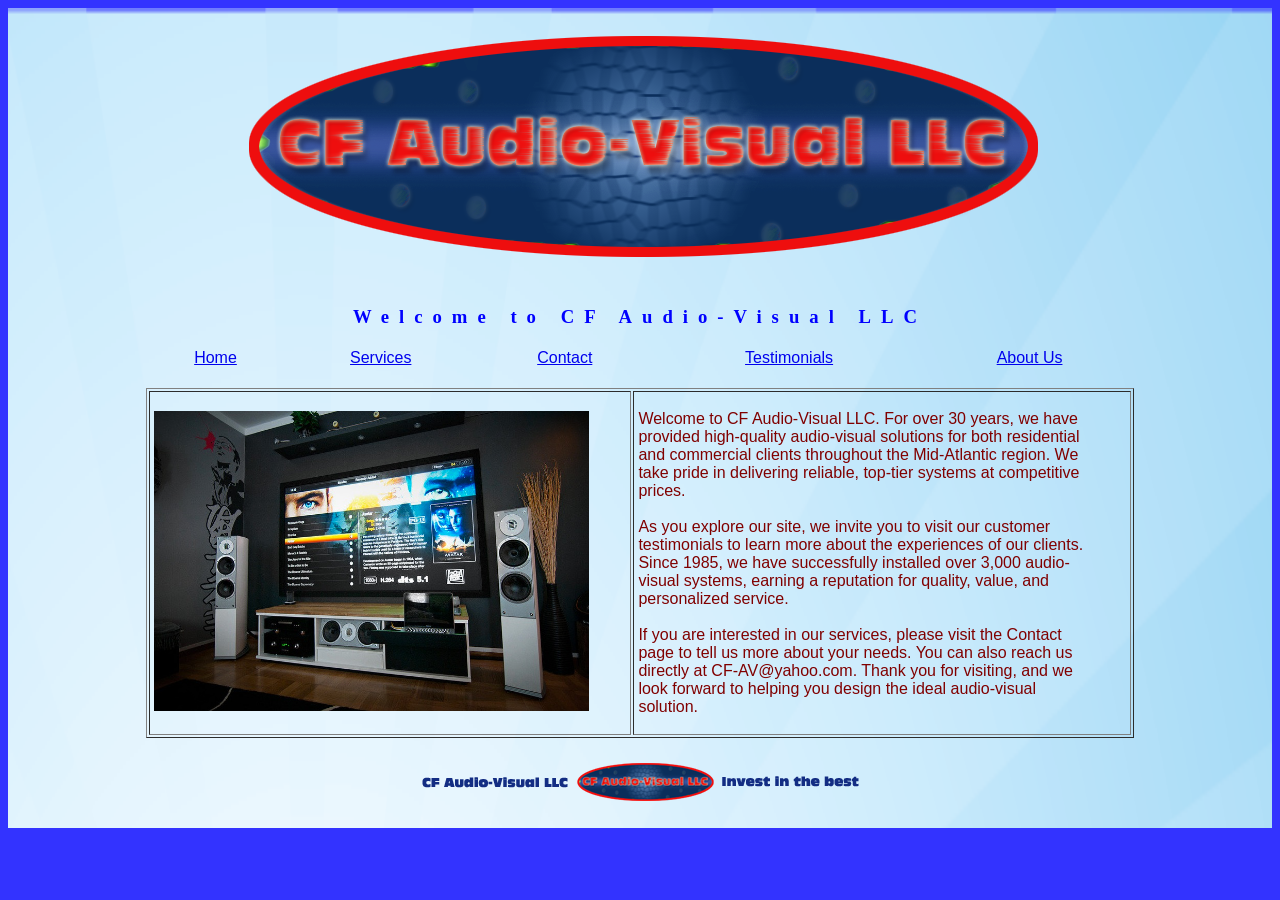
<file: index.html>
<!-- This HTML was written by Tom Davidson on 12/1/2016 for the SNHU IT-270-Q1394 Web Site Design Class -->
<!DOCTYPE html>
<html>
<head>
<title>CF Audio Visual LLC</title>
<link rel="stylesheet" href="site.css"/>
</head>

<section id="main">

<body bgcolor="#3333ff">
<!-- Header Logo Placement-->
<div class="CF-LOGO" align="center"> <img src="images/CF-AV-Logo.png">
</div>

<!--Subheader for each page to include Home, Services, Contact, Testimonials, Our History-->
<div>
<h3 #main> Welcome to CF Audio-Visual LLC</h3>
</div>



<!--Navigation Table-->

<table summary="This is the site navigation table" align="center" width="988px">
<tr>
<td align="center"><a href="index.html">Home</a></td>
<td align="center"><a href="services.html">Services</a></td>
<td align="center"><a href="contact.html">Contact</a></td>
<td align="center"><a href="testimonials.html">Testimonials</a></td>
<td align="center"><a href="about.html">About Us</a></td>
</table>

<br>


<!--This is the main table that will hold my content-->
<table summary="This is a summary that can help assisted readers or the visually impaired but is not visible in the browser" align="center" width="988px" padding="5" border="1" height="350">
<thead>
	
<tr>

<!--this is the area where content will go in the left column of each page-->
<td>
<table summary="Content Area 1" width="435px">

<!--this is where I input my image and specify image size-->
<td><img src="images/home-theatre-system.jpg" height="300" width="435">





</td>
</table>
</td>

<!--this is the area where content will go in the right column of each page-->
<td>
<table summary="Content Area 2" width="455px">
<td>Welcome to CF Audio-Visual LLC. For over 30 years, we have provided high-quality audio-visual solutions for both residential and commercial clients throughout the Mid-Atlantic region. We take pride in delivering reliable, top-tier systems at competitive prices. 


<br>
<br>
As you explore our site, we invite you to visit our customer testimonials to learn more about the experiences of our clients. Since 1985, we have successfully installed over 3,000 audio-visual systems, earning a reputation for quality, value, and personalized service. 
<br>
<br>

If you are interested in our services, please visit the Contact page to tell us more about your needs. You can also reach us directly at CF-AV@yahoo.com. Thank you for visiting, and we look forward to helping you design the ideal audio-visual solution.
</td>
</table>
</td>

</tr>
</thead>
</table>
</div>
<br>



<div class="footer-image" align="center"> <img src="images/CF-AV-Footer.png">
</div>
<br>

</section id="main">

</body>
</html>
</file>
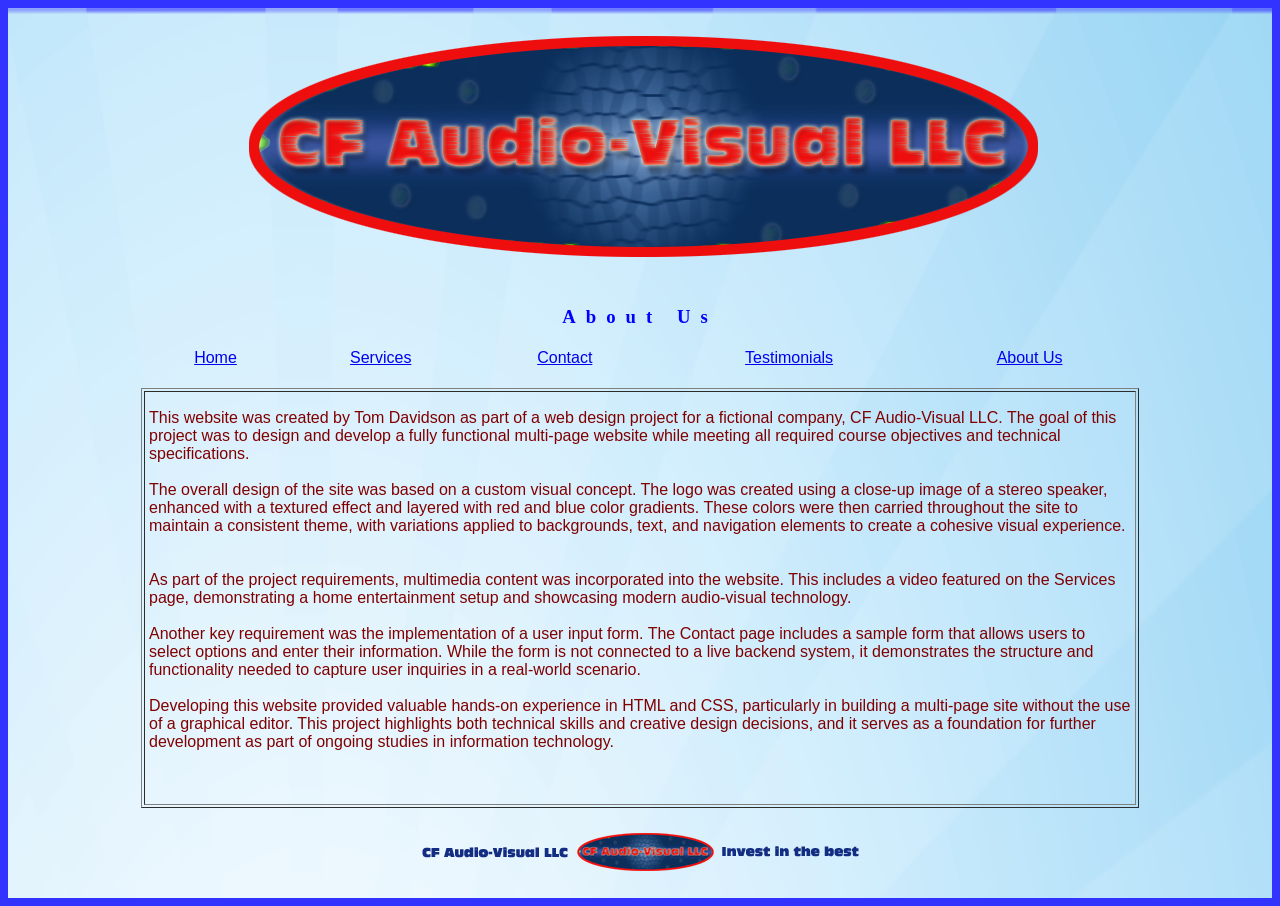
<file: about.html>
<!-- This HTML was written by Tom Davidson on 12/1/2016 for the SNHU IT-270-Q1394 Web Site Design Class -->
<!DOCTYPE html>
<html>
<head>
<title>CF Audio Visual LLC</title>
<link rel="stylesheet" href="site.css"/>
</head>

<section id="main">

<body bgcolor="#3333ff">

<!-- Header Logo Placement-->
<div class="CF-LOGO" align="center"> <img src="images/CF-AV-Logo.png">
</div>

<!--Subheader for each page to include Home, Services, Contact, Testimonials, Our History-->
<div>
<h3 #main>About Us</h3>
</div>



<!--Navigation Table-->

<table summary="This is the site navigation table" align="center" width="988px">
<tr>
<td align="center"><a href="index.html">Home</a></td>
<td align="center"><a href="services.html">Services</a></td>
<td align="center"><a href="contact.html">Contact</a></td>
<td align="center"><a href="testimonials.html">Testimonials</a></td>
<td align="center"><a href="about.html">About Us</a></td>
</table>

<br>


<!--This is the main table that will hold my content-->
<table summary="This is a summary that can help assisted readers or the visually impaired but is not visible in the browser" align="center" width="988px" padding="5" border="1" height="420">
<thead>
	
<tr>

<!--this is the area where content will go in the left column of each page-->
<td>
<table summary="Content Area 1" width="988px">
<td>This website was created by Tom Davidson as part of a web design project for a fictional company, CF Audio-Visual LLC. The goal of this project was to design and develop a fully functional multi-page website while meeting all required course objectives and technical specifications. 

<br>
<br>The overall design of the site was based on a custom visual concept. The logo was created using a close-up image of a stereo speaker, enhanced with a textured effect and layered with red and blue color gradients. These colors were then carried throughout the site to maintain a consistent theme, with variations applied to backgrounds, text, and navigation elements to create a cohesive visual experience. 
<br>
<br>

<br>As part of the project requirements, multimedia content was incorporated into the website. This includes a video featured on the Services page, demonstrating a home entertainment setup and showcasing modern audio-visual technology.
<br>
<br>
Another key requirement was the implementation of a user input form. The Contact page includes a sample form that allows users to select options and enter their information. While the form is not connected to a live backend system, it demonstrates the structure and functionality needed to capture user inquiries in a real-world scenario.
<br>
<br>
Developing this website provided valuable hands-on experience in HTML and CSS, particularly in building a multi-page site without the use of a graphical editor. This project highlights both technical skills and creative design decisions, and it serves as a foundation for further development as part of ongoing studies in information technology. 

<br>
<br> 
<br></td>
</table>
</td>

</tr>
</thead>
</table>
</div>
<br>



<div class="footer-image" align="center"> <img src="images/CF-AV-Footer.png">
</div>
<br>

</section id="main">

</body>
</html>
</file>
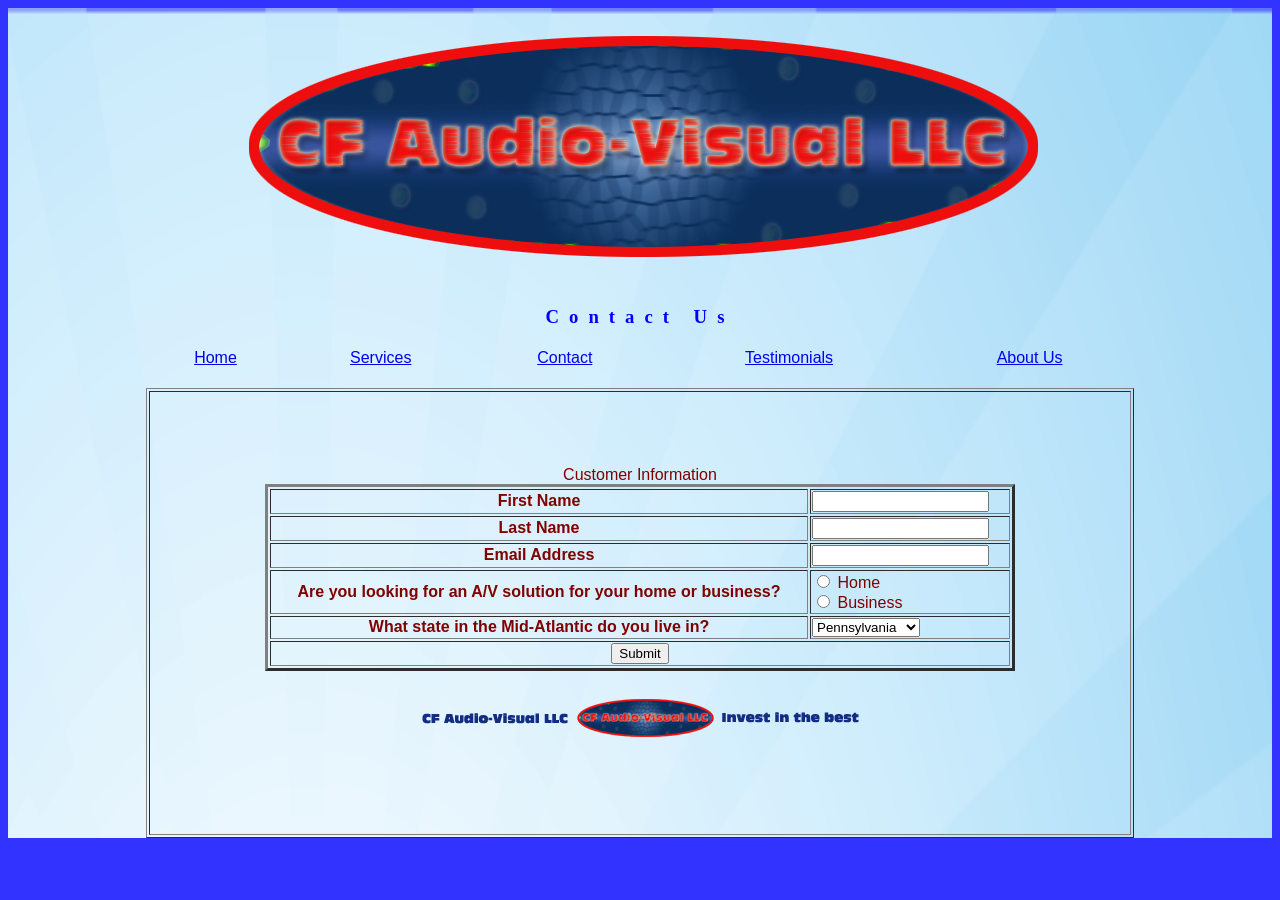
<file: contact.html>
<!-- This HTML was written by Tom Davidson on 12/1/2016 for the SNHU IT-270-Q1394 Web Site Design Class -->
<!DOCTYPE html>
<html>
<head>
<title>CF Audio Visual LLC</title>
<link rel="stylesheet" href="site.css"/>
</head>

<section id="main">

<body bgcolor="#3333ff">
<!-- Header Logo Placement-->
<div class="CF-LOGO" align="center"> <img src="images/CF-AV-Logo.png">
</div>

<!--Subheader for each page to include Home, Services, Contact, Testimonials, Our History-->
<div>
<h3 #main> Contact Us</h3>
</div>



<!--Navigation Table-->

<table summary="This is the site navigation table" align="center" width="988px">
<tr>
<td align="center"><a href="index.html">Home</a></td>
<td align="center"><a href="services.html">Services</a></td>
<td align="center"><a href="contact.html">Contact</a></td>
<td align="center"><a href="testimonials.html">Testimonials</a></td>
<td align="center"><a href="about.html">About Us</a></td>
</table>

<br>


<!--This is the main table that will hold my content-->
<table summary="This is a summary that can help assisted readers or the visually impaired but is not visible in the browser" align="center" width="988px" padding="5" border="1" height="450">
<thead>
	
<tr>

<!--this is the area where content will go in the left column of each page-->
<td>
<table summary="Content Area 1" width="435px" align="center" >
<td><form action="test.php" method="post">

<table summary="This is a table created to contain my form" width="750px" padding="5" border="3" >
<caption> Customer Information</caption>
<thead>

<tr>
<th> First Name</th>
<td> <input type="text" name="firstname"></td></tr>

<tr>
<th> Last Name</th>
<td> <input type="text" name="lastname"></td></tr>

<tr>
<th> Email Address</th>
<td> <input type="text" name="emailaddress"></td></tr>

<th> Are you looking for an A/V solution for your home or business?</th>
<td>   <input type="radio" name="gender" value="Home"> Home<br>
<input type="radio" name="gender" value="Business"> Business<br>
<tr><th>What state in the Mid-Atlantic do you live in?</th>
<td>

<select name="States">
  <option value="volvo">Pennsylvania</option>
   <option value="saab">Maryland</option>
  <option value="fiat">Virginia</option>
   <option value="audi">North Carolina</option>
   <option value="audi">Delaware</option>
   <option value="audi">None of these</option>

</select>
</td>
</tr>


<tr><td colspan="2" align="center"><input type="submit" value="Submit"></td></tr>



</section id="main">

   
   
   
</form> 

</td>

</table>
</td>

</tr>
</thead>
</table>
</div>
<br>



<div class="footer-image" align="center"> <img src="images/CF-AV-Footer.png">
</div>
<br>

</section id="main">

</body>
</html>
</file>
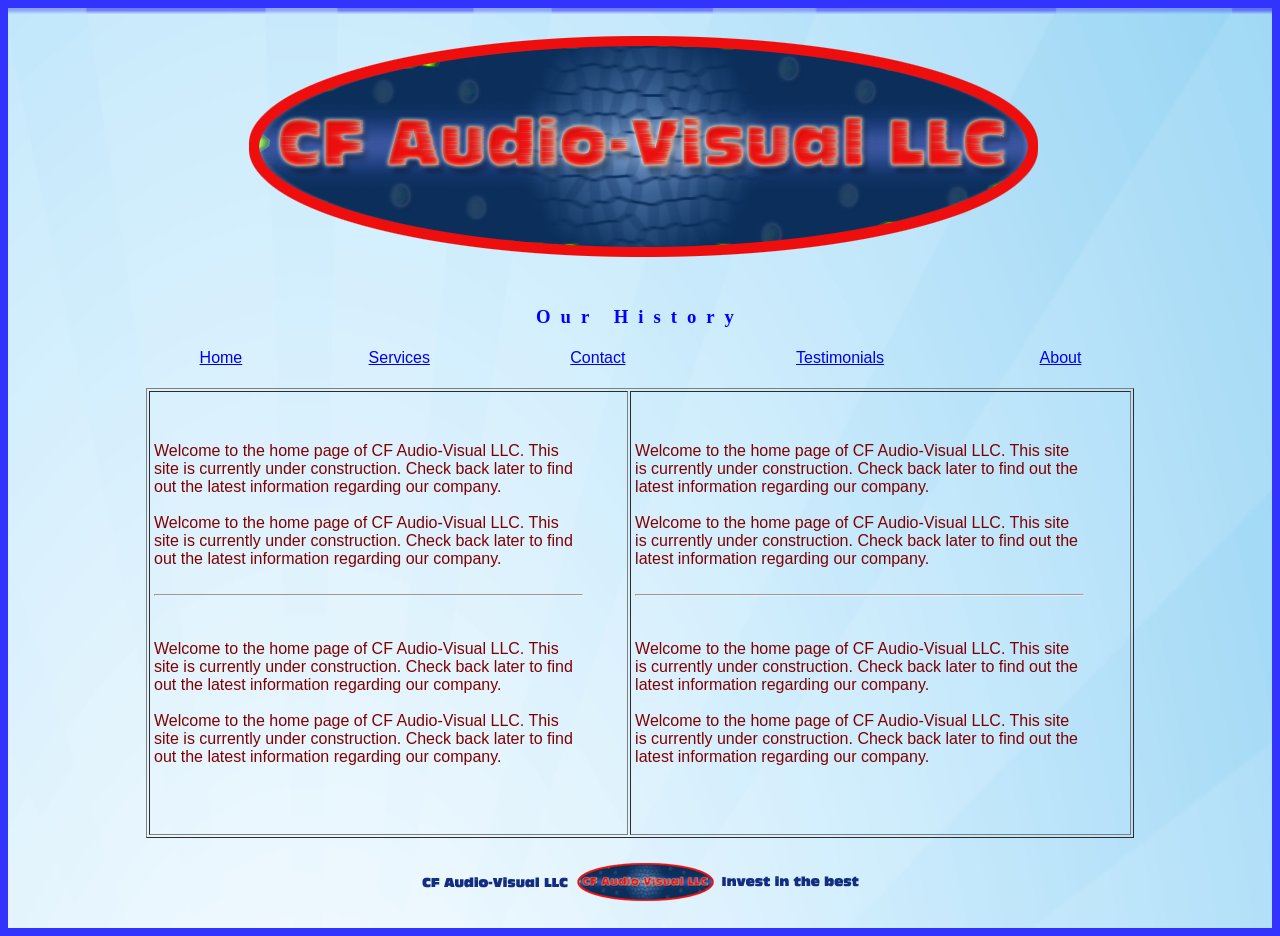
<file: history.html>
<!-- This HTML was written by Tom Davidson on 12/1/2016 for the SNHU IT-270-Q1394 Web Site Design Class -->
<!DOCTYPE html>
<html>
<head>
<title>CF Audio Visual LLC</title>
<link rel="stylesheet" href="site.css"/>
</head>

<section id="main">

<body bgcolor="#3333ff">

<!-- Header Logo Placement-->
<div class="CF-LOGO" align="center"> <img src="images/CF-AV-Logo.png">
</div>

<!--Subheader for each page to include Home, Services, Contact, Testimonials, Our History-->
<div>
<h3 #main>Our History</h3>
</div>



<!--Navigation Table-->

<table summary="This is the site navigation table" align="center" width="988px">
<tr>
<td align="center"><a href="index.html">Home</a></td>
<td align="center"><a href="services.html">Services</a></td>
<td align="center"><a href="contact.html">Contact</a></td>
<td align="center"><a href="testimonials.html">Testimonials</a></td>
<td align="center"><a href="about.html">About</a></td>
</table>

<br>


<!--This is the main table that will hold my content-->
<table summary="This is a summary that can help assisted readers or the visually impaired but is not visible in the browser" align="center" width="988px" padding="5" border="1" height="450">
<thead>
	
<tr>

<!--this is the area where content will go in the left column of each page-->
<td>
<table summary="Content Area 1" width="435px">
<td>Welcome to the home page of CF Audio-Visual LLC. This site is currently under construction. Check back later to find out the latest information regarding our company.
<br>
<br>
Welcome to the home page of CF Audio-Visual LLC. This site is currently under construction. Check back later to find out the latest information regarding our company.
<br>
<br>
<hr>
<br>
<br>
Welcome to the home page of CF Audio-Visual LLC. This site is currently under construction. Check back later to find out the latest information regarding our company.
<br>
<br>
Welcome to the home page of CF Audio-Visual LLC. This site is currently under construction. Check back later to find out the latest information regarding our company.
<br>
<br>
</td>
</table>
</td>

<!--this is the area where content will go in the right column of each page-->
<td>
<table summary="Content Area 2" width="455px">
<td>Welcome to the home page of CF Audio-Visual LLC. This site is currently under construction. Check back later to find out the latest information regarding our company.
<br>
<br>
Welcome to the home page of CF Audio-Visual LLC. This site is currently under construction. Check back later to find out the latest information regarding our company.
<br>
<br>
<hr>
<br>
<br>
Welcome to the home page of CF Audio-Visual LLC. This site is currently under construction. Check back later to find out the latest information regarding our company.
<br>
<br>
Welcome to the home page of CF Audio-Visual LLC. This site is currently under construction. Check back later to find out the latest information regarding our company.
<br>
<br></td>
</table>
</td>

</tr>
</thead>
</table>
</div>
<br>



<div class="footer-image" align="center"> <img src="images/CF-AV-Footer.png">
</div>
<br>

</section id="main">

</body>
</html>
</file>
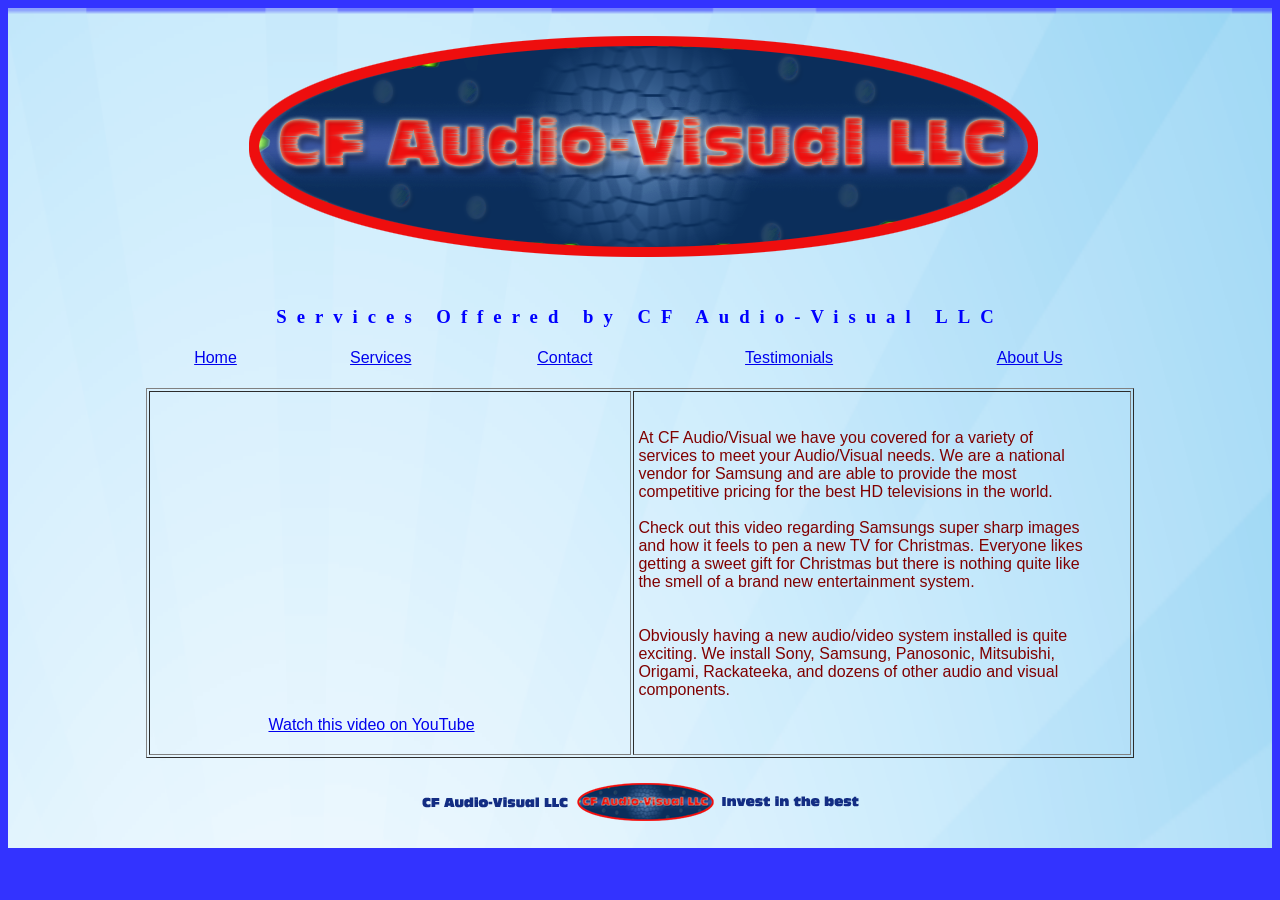
<file: services.html>
<!-- This HTML was written by Tom Davidson on 12/1/2016 for the SNHU IT-270-Q1394 Web Site Design Class -->
<!DOCTYPE html>
<html>
<head>
<title>CF Audio Visual LLC</title>
<link rel="stylesheet" href="site.css"/>
</head>

<section id="main">

<body bgcolor="#3333ff">
<!-- Header Logo Placement-->
<div class="CF-LOGO" align="center"> <img src="images\CF-AV-Logo.png">
</div>

<!--Subheader for each page to include Home, Services, Contact, Testimonials, Our History-->
<div>
<h3 #main> Services Offered by CF Audio-Visual LLC</h3>
</div>



<!--Navigation Table-->

<table summary="This is the site navigation table" align="center" width="988px">
<tr>
<td align="center"><a href="index.html">Home</a></td>
<td align="center"><a href="services.html">Services</a></td>
<td align="center"><a href="contact.html">Contact</a></td>
<td align="center"><a href="testimonials.html">Testimonials</a></td>
<td align="center"><a href="about.html">About Us</a></td>
</table>

<br>


<!--This is the main table that will hold my content-->
<table summary="This is a summary that can help assisted readers or the visually impaired but is not visible in the browser" align="center" width="988px" padding="5" border="1" height="350">
<thead>
	
<tr>

<!--this is the area where content will go in the left column of each page-->
<td>

<table summary="Content Area 1" width="435px">
  <tr>
    <td align="center">
      <iframe 
        width="435" 
        height="300" 
        src="https://www.youtube.com/embed/7_-Xf-yDDA4" 
        frameborder="0" 
        allowfullscreen>
      </iframe>

      <p>
        <a href="https://www.youtube.com/watch?v=7_-Xf-yDDA4" target="_blank">
          Watch this video on YouTube
        </a>
      </p>
    </td>
  </tr>
</table>

</td>

<!--this is the area where content will go in the right column of each page-->
<td>
<table summary="Content Area 2" width="455px">
<td>At CF Audio/Visual we have you covered for a variety of services to meet your Audio/Visual needs. We are a national vendor for Samsung and are able to provide the most competitive pricing for the best HD televisions in the world. 

<br>
<br>
Check out this video regarding Samsungs super sharp images and how it feels to pen a new TV for Christmas. Everyone likes getting a sweet gift for Christmas but there is nothing quite like the smell of a brand new entertainment system. 
<br>
<br>
<br>
Obviously having a new audio/video system installed is quite exciting. We install Sony, Samsung, Panosonic, Mitsubishi, Origami, Rackateeka, and dozens of other audio and visual components. 
<br>
<br></td>
</table>
</td>

</tr>
</thead>
</table>
</div>
<br>



<div class="footer-image" align="center"> <img src="images/CF-AV-Footer.png">
</div>
<br>

</section id="main">

</body>
</html>
</file>
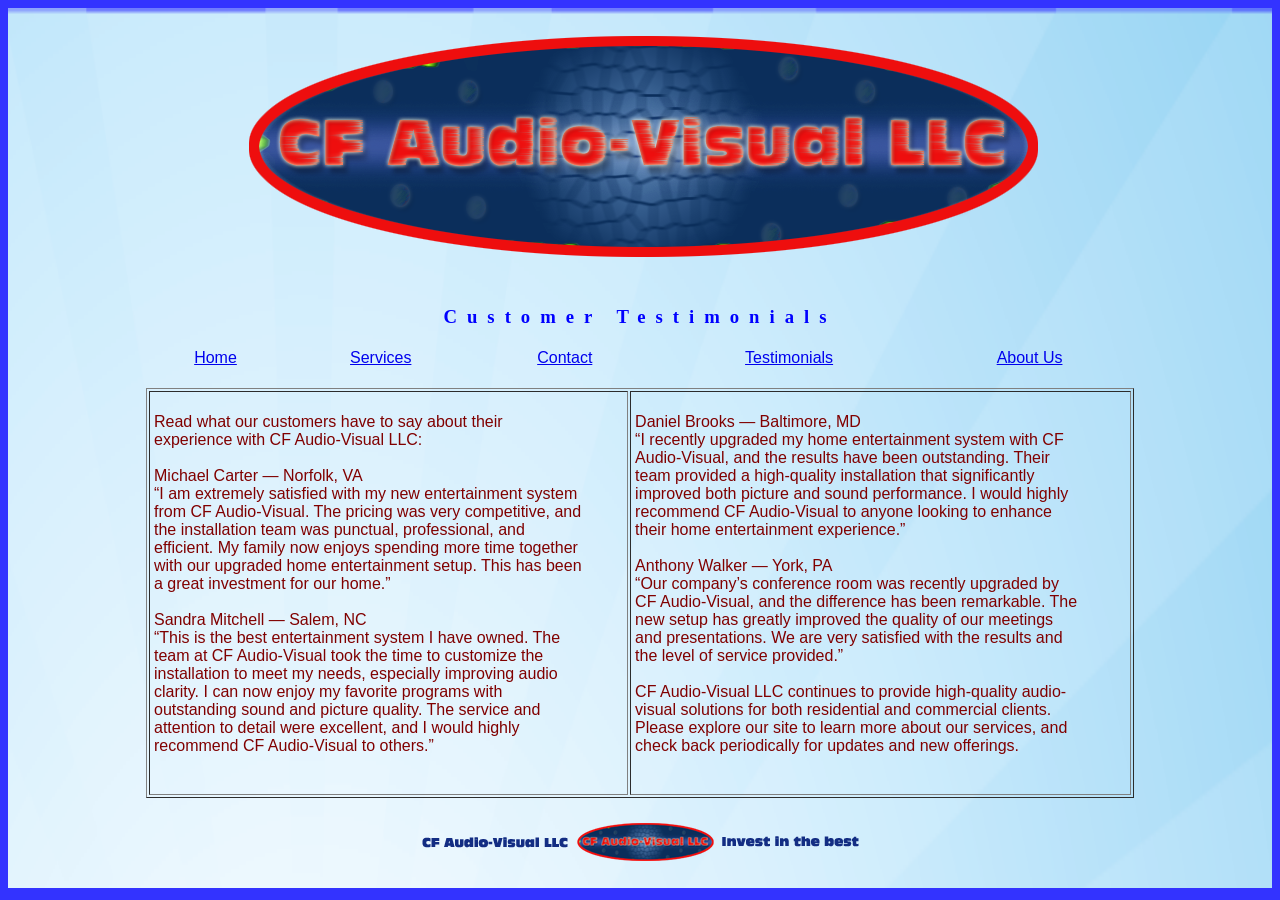
<file: testimonials.html>
<!-- This HTML was written by Tom Davidson on 12/1/2016 for the SNHU IT-270-Q1394 Web Site Design Class -->
<!DOCTYPE html>
<html>
<head>
<title>CF Audio Visual LLC</title>
<link rel="stylesheet" href="site.css"/>
</head>

<section id="main">

<body bgcolor="#3333ff">
<!-- Header Logo Placement-->
<div class="CF-LOGO" align="center"> <img src="images/CF-AV-Logo.png">
</div>

<!--Subheader for each page to include Home, Services, Contact, Testimonials, Our History-->
<div>
<h3 #main>Customer Testimonials</h3>
</div>



<!--Navigation Table-->

<table summary="This is the site navigation table" align="center" width="988px">
<tr>
<td align="center"><a href="index.html">Home</a></td>
<td align="center"><a href="services.html">Services</a></td>
<td align="center"><a href="contact.html">Contact</a></td>
<td align="center"><a href="testimonials.html">Testimonials</a></td>
<td align="center"><a href="about.html">About Us</a></td>
</table>

<br>


<!--This is the main table that will hold my content-->
<table summary="This is a summary that can help assisted readers or the visually impaired but is not visible in the browser" align="center" width="988px" padding="5" border="1" height="410">
<thead>
	
<tr>

<!--this is the area where content will go in the left column of each page-->
<td>
<table summary="Content Area 1" width="435px">
<td>Read what our customers have to say about their experience with CF Audio-Visual LLC:
<br>
<br>
Michael Carter — Norfolk, VA
<br>
“I am extremely satisfied with my new entertainment system from CF Audio-Visual. The pricing was very competitive, and the installation team was punctual, professional, and efficient. My family now enjoys spending more time together with our upgraded home entertainment setup. This has been a great investment for our home.”
<br>
<br>
Sandra Mitchell — Salem, NC
<br>
“This is the best entertainment system I have owned. The team at CF Audio-Visual took the time to customize the installation to meet my needs, especially improving audio clarity. I can now enjoy my favorite programs with outstanding sound and picture quality. The service and attention to detail were excellent, and I would highly recommend CF Audio-Visual to others.”
<br>
<br>


</td>
</table>
</td>

<!--this is the area where content will go in the right column of each page-->
<td>
<table summary="Content Area 2" width="455px">
<td>Daniel Brooks — Baltimore, MD
<br>
“I recently upgraded my home entertainment system with CF Audio-Visual, and the results have been outstanding. Their team provided a high-quality installation that significantly improved both picture and sound performance. I would highly recommend CF Audio-Visual to anyone looking to enhance their home entertainment experience.”
<br>
<br>
Anthony Walker — York, PA
<br>
“Our company’s conference room was recently upgraded by CF Audio-Visual, and the difference has been remarkable. The new setup has greatly improved the quality of our meetings and presentations. We are very satisfied with the results and the level of service provided.”

<br>
<br>
CF Audio-Visual LLC continues to provide high-quality audio-visual solutions for both residential and commercial clients. Please explore our site to learn more about our services, and check back periodically for updates and new offerings.
<br>
<br></td>
</table>
</td>

</tr>
</thead>
</table>
</div>
<br>



<div class="footer-image" align="center"> <img src="images/CF-AV-Footer.png">
</div>
<br>

</section id="main">

</body>
</html>
</file>
<file: site.css>
/* site.css*/

/*ID selector to turn the body red*/
#main{color: #800000 ; font-family: arial;background: url(greenback.png);
     background-size: 2000px 3000px;
	
		}

/*Relative selector to turn Header 3 Green*/
#main h3 {color: blue; letter-spacing: 10px; font-family: Impact;text-align: center;
	}

/*Class selector to create a yellow background and bold weight*/
.yellow-background-bold-weight {background-color: yellow; font-weight: bold}

.container {
	 width: 989px;
	 margin: 0 auto;
	 background-color: darkgray
}	 
/* This is where I set a fixed value to have my footer pict in the bottom right corner*/
.footer-image {
	align-content: center;
} 

.CF-LOGO {
	float: center;
}
a:visited
{color: blue;
decoration:none;}
</file>
